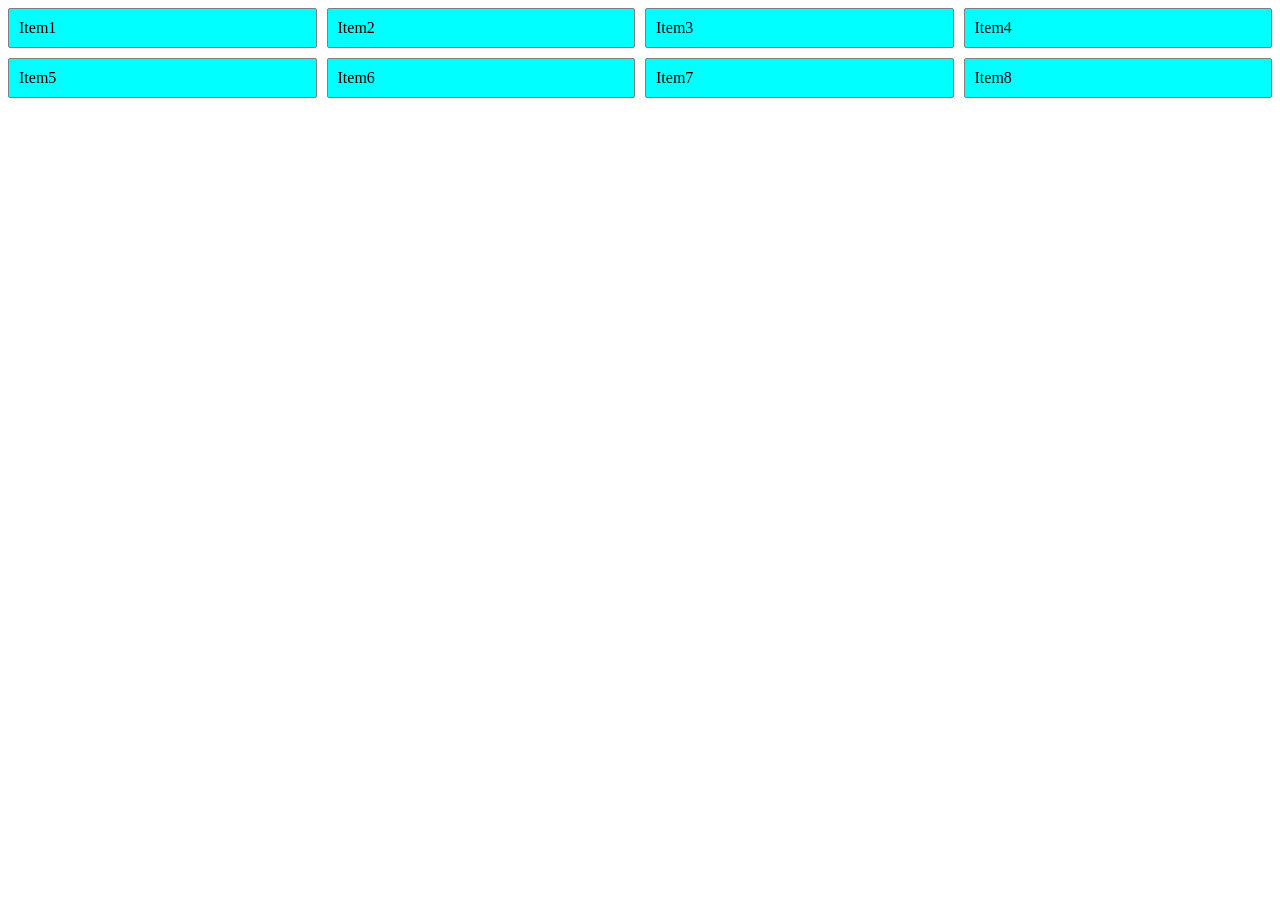
<file: Exercise_1/index.html>
<!DOCTYPE html>
<html lang="en">
<head>
    <meta charset="UTF-8">
    <meta name="viewport" content="width=device-width, initial-scale=1.0">
    <title>Document</title>
    <link rel="stylesheet" href="style.css">
</head>
<body>
    <div class="Container">
        <div class="Item">Item1</div>
        <div class="Item">Item2</div>
        <div class="Item">Item3</div>
        <div class="Item">Item4</div>
        <div class="Item">Item5</div>
        <div class="Item">Item6</div>
        <div class="Item">Item7</div>
        <div class="Item">Item8</div>
        
    </div>

</body>
</html>
</file>
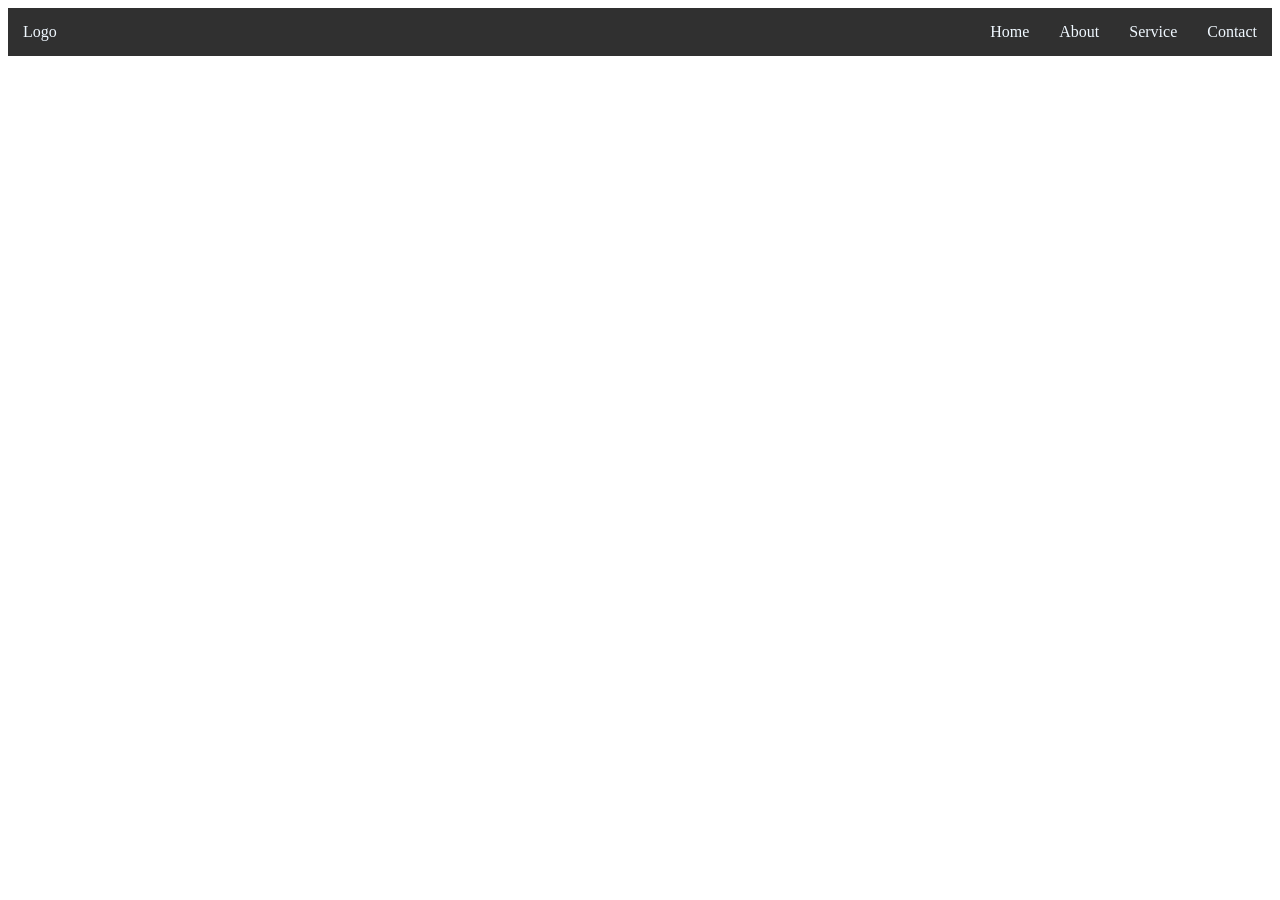
<file: Exercise_2/index.html>
<!DOCTYPE html>
<html lang="en">
<head>
    <meta charset="UTF-8">
    <meta name="viewport" content="width=device-width, initial-scale=1.0">
    <title>Document</title>
    <link rel="stylesheet" href="style.css">
</head>
<body>
    <div class="navigation">
        <nav class="nav-left">Logo</nav>
        <nav class="nav-right">
            <div class="home">Home</div>
            <div class="about">About</div>
            <div class="service">Service</div>
            <div class="contact">Contact</div>
        </nav>
        <div class="menu">
            <div class="hamburger">
                <span></span>
                <span></span>
                <span></span>
            </div>
        </div>
    </div>
    
</body>
</html>
</file>
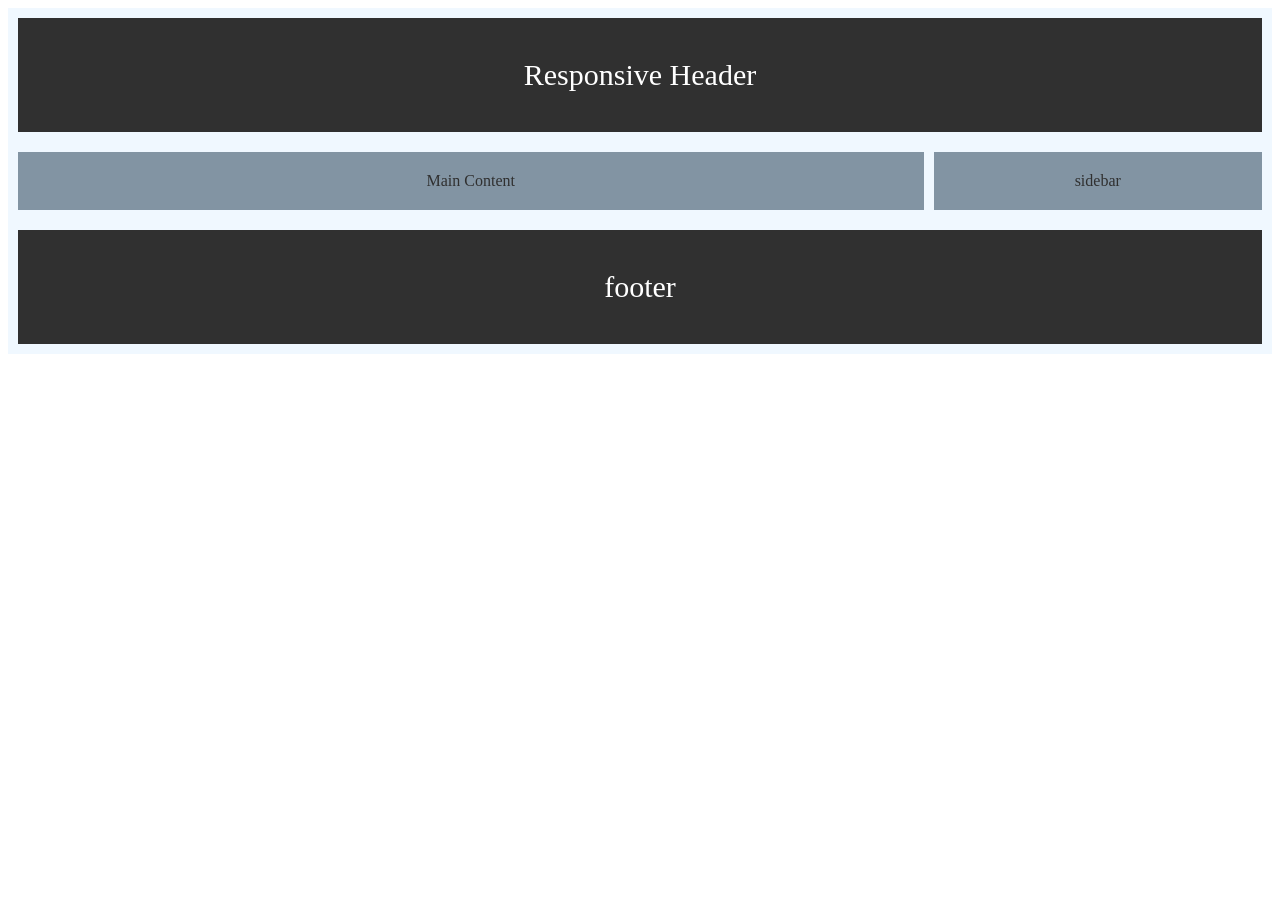
<file: Exercisse_3/index.html>
<!DOCTYPE html>
<html lang="en">
<head>
    <meta charset="UTF-8">
    <meta name="viewport" content="width=device-width, initial-scale=1.0">
    <title>Document</title>
    <link rel="stylesheet" href="style.css">
</head>
<body>
    <div class="container">
        <div class="reponsive_header">Responsive Header</div>
        <div class="Secondcon">
        <div class="Main_Content">Main Content</div>
        <div class="Sidebar">sidebar</div>
        </div>
        <div class="footer">footer</div>
    </div>
    
</body>
</html>
</file>
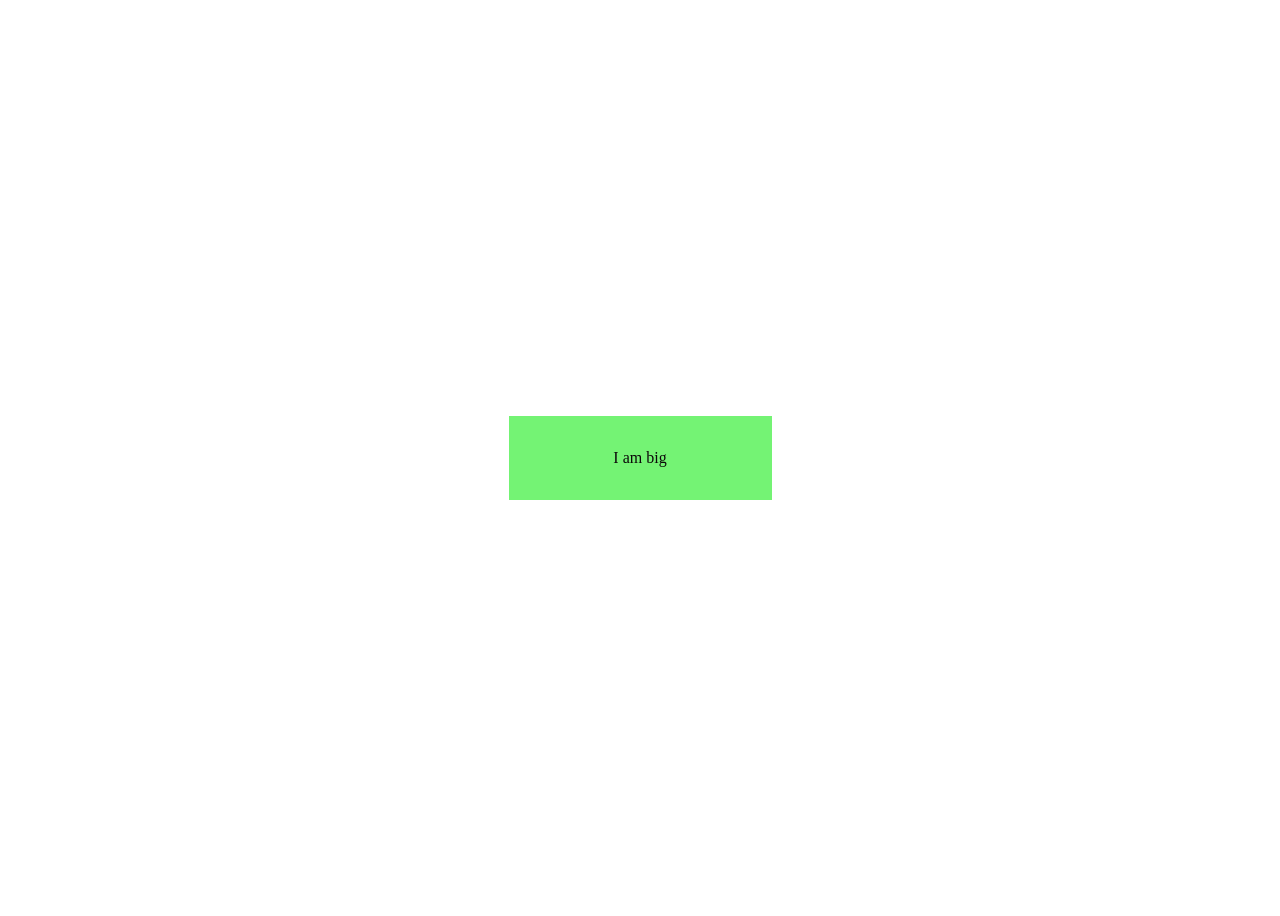
<file: Exercise_4/Ex1.html>
<!DOCTYPE html>
<html lang="en">
<head>
    <meta charset="UTF-8">
    <meta name="viewport" content="width=device-width, initial-scale=1.0">
    <title>Document</title>
    <link rel="stylesheet" href="style1.css">
</head>
<body>
    <div class="wrapper">
        <div class="content">
            <span class="big">I am big</span>
            <span class="small">I am small</span>
        </div>
    </div>
    
</body>
</html>
</file>
<file: Exercise_1/style.css>
.Container{
    display: grid;
    grid-template-columns: repeat(4,1fr);
    gap: 10px;
}
.Item{
    background-color: aqua;
    border-radius: 2px;
    border: 1px solid gray;
    padding: 10px;
}
@media (max-width: 1000px){
    .Container{
        grid-template-columns:repeat(3,1fr) ;
    }
}
@media (max-width: 768px){
    .Container{
        grid-template-columns:repeat(2,1fr) ;
    }
}
@media (max-width: 480px){
    .Container{
        grid-template-columns:repeat(1,1fr) ;
    }
}
</file>
<file: Exercise_2/style.css>
.navigation{
    display: flex;
    flex-direction: row;
    justify-content: space-between;
    background-color: #303030;
    color: aliceblue;
    gap: 30px;
    padding: 15px;
    
}
.nav-left{
    display: flex;
    align-items: center;
    font-family: 'Times New Roman', Times, serif;
}
.nav-right{
    display: flex;
    flex-direction: row;
    gap: 30px;
}
.menu{
    background-color: #303030;
    width: 30px;
    height:30px ;
    display: none;
    justify-content: center;
    align-items: center;
    cursor: pointer;
}
.hamburger span {
            display: block;
            width: 22px;
            height: 3px;
            background-color: white;
            margin: 4px 0;
}
@media(max-width : 768px){
    .nav-right{
        display: none;
    }
    .menu{
        display: flex;
        margin-left: auto;
    }
}
</file>
<file: Exercisse_3/style.css>
.container{
    display: flex;
    flex-direction: column;
    background-color: aliceblue;
    padding: 10px;
    gap: 20px;
}

.reponsive_header{
    display: flex;
    background-color: #303030;
    color: white;
    justify-content: center;
    align-items: center;
    padding: 20px;
}
.Main_Content{
    display: flex;
    align-items: center;
    justify-content: center;
    background-color: rgb(130, 148, 163);
    color: #303030;
    padding: 20px;
    
}
.Secondcon{
    display: flex;
    flex-direction: column;
    gap: 10px;
}

.Sidebar{
    display: flex;
    align-items: center;
    justify-content: center;
    background-color: rgb(130, 148, 163);
    color: #303030;
    padding: 20px;
    
}
.footer{
    display: flex;
    background-color: #303030;
    color: white;
    align-items: center;
    justify-content: center;
    padding: 20px; 
}
@media(min-width: 600px) and (max-width:899px){
    
    .Secondcon {
        flex-direction: row;
    }

    .Main_Content {
        flex: 1;
    }

    .Sidebar {
        flex: 1;
    }
    .reponsive_header,
    .footer{
        padding: 40px;
        font-size: 30px;
    }
}
@media(min-width: 900px) {
    .Secondcon{
        
        flex-direction: row;
        
    }
    .Main_Content{
        
        flex:3;
    }
    .Sidebar{
        flex: 1;
    }
    .reponsive_header,
    .footer{
        padding: 40px;
        font-size: 30px;
    }
}
</file>
<file: Exercise_4/style1.css>
.wrapper {
    display: flex;
    justify-content: center;
    align-items: center;
    min-height: 100vh;
}
.content{
    display: flex;
    justify-content: center;
    align-items: center;
    background-color: rgb(116, 243, 116);
    width: 263px;
    height: 84px;
    color: rgb(12, 9, 9);
    margin: 100px;
    
}
.small{
    display: none;
}
@media only screen and (max-width: 600px) {
    /* CSS for small screens */
    .small{
        display: inline;
    }
    .big{
            display: none;
    }
    .content{
        background-color: tomato;
    }
}
</file>
